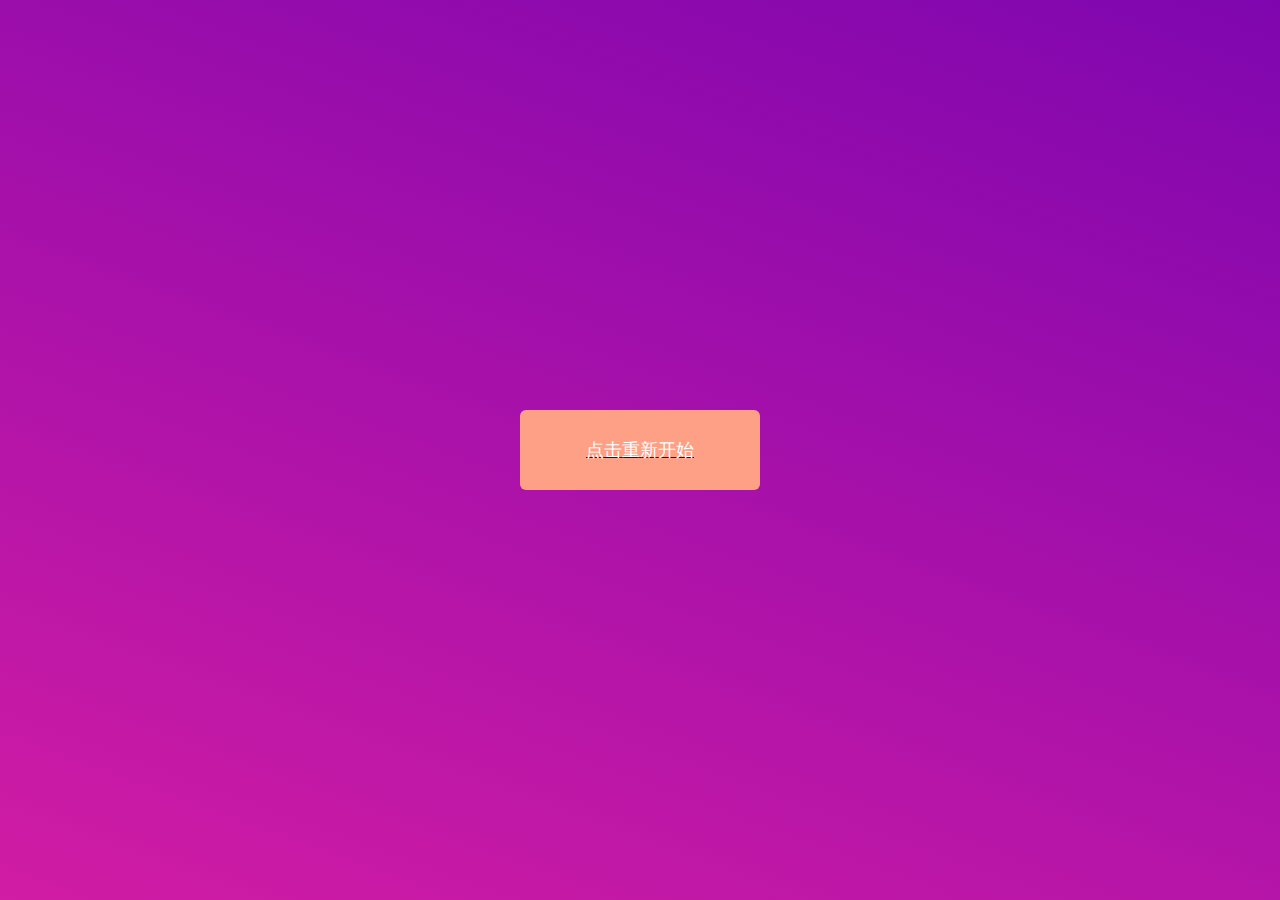
<file: templates/logout.html>
<!DOCTYPE html>
<html>

<head>
    <meta http-equiv="content-type" content="text/html; charset=utf-8">
    <meta name="viewport" content="width=device-width,initial-scale=1,maximum-scale=1,user-scalable=no">

    <title>退出</title>
    <link rel="stylesheet" href="../static/CSS/logout.css">
</head>

<body>
    <div class="container">
        <a href="{{url_for('login')}}"> <button class="btn">点击重新开始</button></a>
    </div>
</body>

</html>
</file>
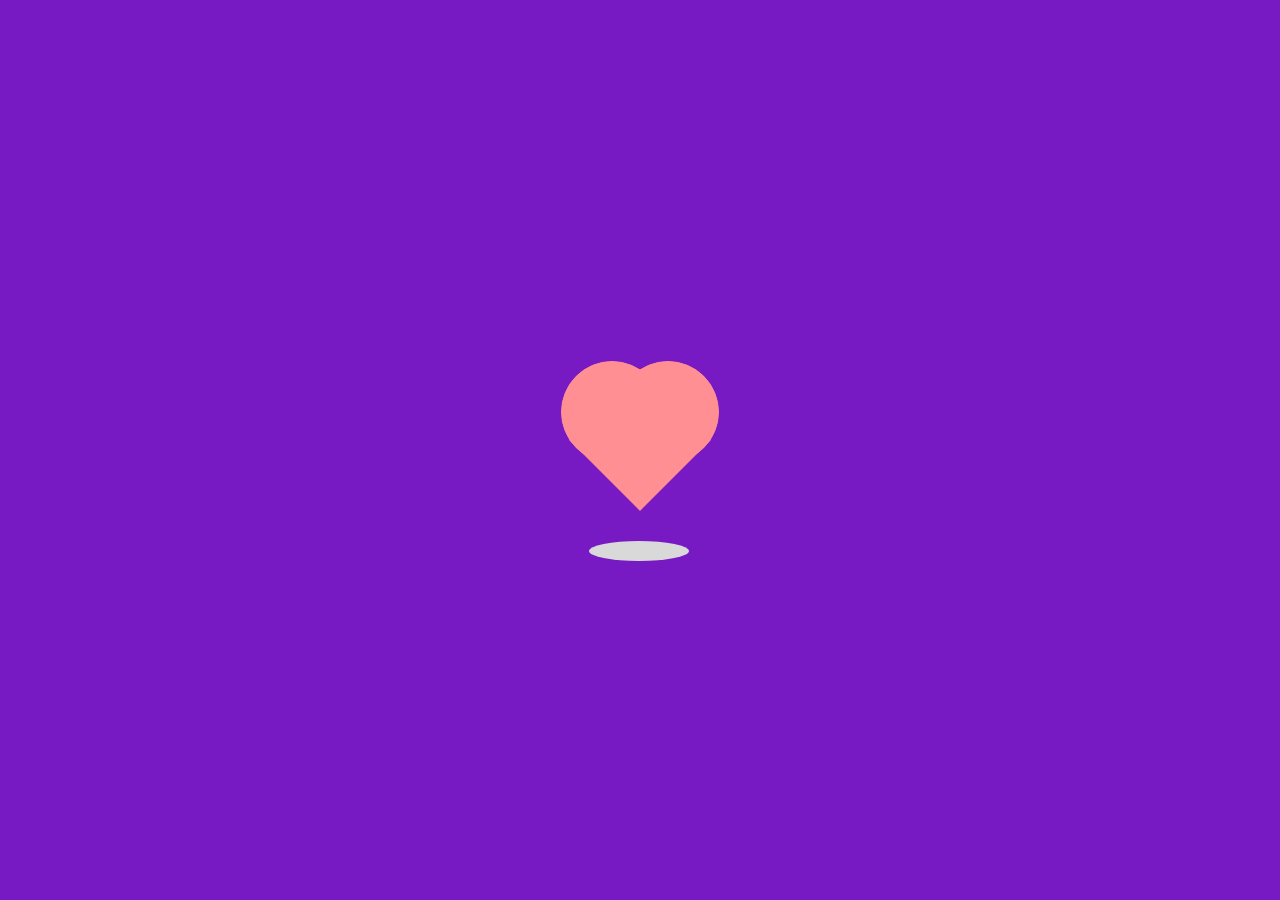
<file: templates/root.html>
<!DOCTYPE html>
<html>

<head>
    <meta http-equiv="content-type" content="text/html; charset=utf-8">
    <meta name="viewport" content="width=device-width,initial-scale=1,maximum-scale=1,user-scalable=no">

    <title>主页面</title>
    <link rel="stylesheet" href="../static/CSS/root.css">
</head>

<body>
    <div class="container">
        <a href= "{{url_for('login')}}">
            <div class="loading">
                <span></span>
                <span></span>
                <span></span>
            </div>
            <div class="shadow"></div>
        </a>
    </div>
</body>

</html>
</file>
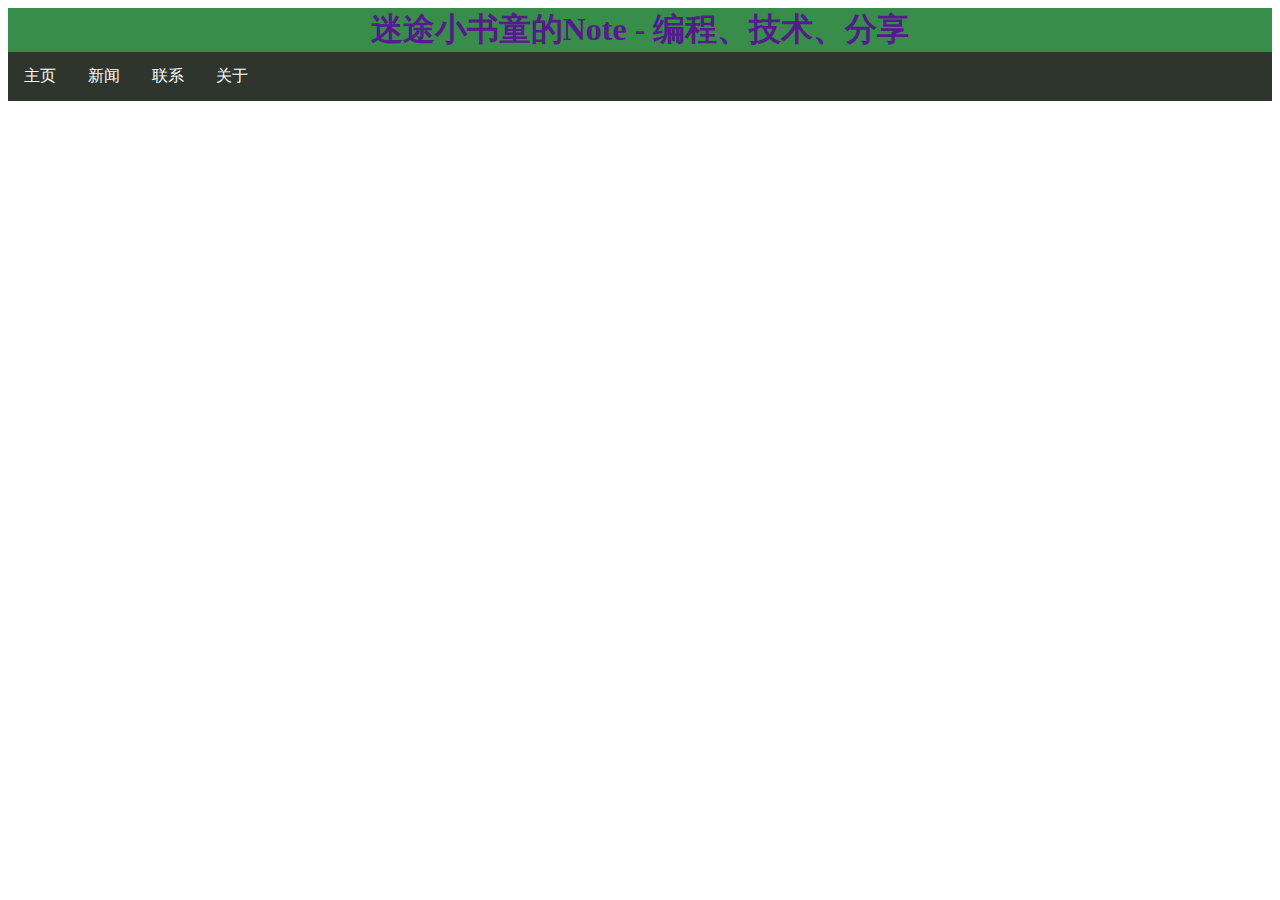
<file: templates/test.html>
<html>
    <head>
        <meta charset="UTF-8">
        <title>test</title>
        <link rel="stylesheet" href="../static/CSS/test.css">
    </head>
    <body>
        <div class="web-logo">
            <a href=""><h1>迷途小书童的Note  - 编程、技术、分享</h1></a>
        </div>
        <ul>
            <li><a href="#home">主页</a></li>
            <li><a href="#news">新闻</a></li>
            <li><a href="#contact">联系</a></li>
            <li ><a href="#about">关于</a></li>
        </ul>
    </body>
</html>
</file>
<file: static/CSS/logout.css>
*{
    /* 初始化 */
    margin: 0;
    padding: 0;
}
body{
    /* 100%窗口高度 */
    height: 100vh;
    /* 弹性布局 水平+垂直居中 */
    display: flex;
    justify-content: center;
    align-items: center;
    /* 渐变背景 */
    background: linear-gradient(200deg,#7f06af,#d11ca4);
}
.container{
    /* 定义3D元素距视图的距离 */
    perspective: 320px;
}
.btn{
    display: block;
    margin: 40px 0;
    width: 240px;
    height: 80px;
    border: none;
    background-color: #fda085;
    color: #fff;
    font-size: 18px;
    border-radius: 6px;
    outline: none;
    cursor: pointer;
    /* 动画过渡 */
    transition: 0.3s;
}
.btn:nth-child(1):hover{
    /* 沿X轴旋转15度 */
    transform: rotateX(15deg);
    /* 阴影 */
    box-shadow: 0 15px 15px rgba(225,95,65,0.56);
}
.btn:nth-child(2):hover{
    /* 沿X轴旋转-15度 */
    transform: rotateX(-15deg);
    /* 阴影 */
    box-shadow: 0 -15px 15px rgba(225,95,65,0.56);
}
.btn:nth-child(3):hover{
    /* 沿Y轴旋转15度 */
    transform: rotateY(15deg);
    /* 阴影 */
    box-shadow: -15px 0 15px rgba(225,95,65,0.56);
}
.btn:nth-child(4):hover{
    /* 沿Y轴旋转-15度 */
    transform: rotateY(-15deg);
    /* 阴影 */
    box-shadow: 15px 0 15px rgba(225,95,65,0.56);
}
</file>
<file: static/CSS/root.css>
*{
    /* 初始化 */
    margin: 0;
    padding: 0;
}
body{
    /* 100%窗口高度 */
    height: 100vh;
    /* 弹性布局 居中 */
    display: flex;
    justify-content: center;
    align-items: center;
    background-color: rgb(119, 26, 196);
}
.container{
    /* 绝对定位 */
    position: absolute;
    top: vh;
}
.loading{
    /* 执行动画：动画名 时长 贝塞尔曲线 无限次播放 */
    animation: rotate 2.5s cubic-bezier(0.75,0,0.5,1) infinite;
}
.loading span{
    width: 100px;
    height: 100px;
    display: block;
    position: absolute;
    background-color: #ff8f92;
    border: 1px solid #ff8f92;
    border-radius: 100%;
}
.loading span:nth-child(1){
    transform: translate(-28px,-28px);
    /* 执行动画：动画名 时长 贝塞尔曲线 无限次播放 */
    animation: animate1 2.5s cubic-bezier(0.75,0,0.5,1) infinite;
}
.loading span:nth-child(2){
    transform: translate(28px,-28px);
    /* 执行动画：动画名 时长 贝塞尔曲线 无限次播放 */
    animation: animate2 2.5s cubic-bezier(0.75,0,0.5,1) infinite;
}
.loading span:nth-child(3){
    position: relative;
    border-radius: 0;
    transform: scale(0.98) rotate(-45deg);
    /* 执行动画：动画名 时长 贝塞尔曲线 无限次播放 */
    animation: animate3 2.5s cubic-bezier(0.75,0,0.5,1) infinite;
}
/* 阴影部分 */
.shadow{
    position: relative;
    width: 100px;
    height: 20px;
    background-color: #d9d9d9;
    border-radius: 50%;
    top: 50px;
    animation: shadow 2.5s cubic-bezier(0.75,0,0.5,1) infinite;
}

/* 定义动画 */
/* 心形 左圆 */
@keyframes animate1 {
    60%{
        transform: scale(0.4);
    }
}
/* 心形 右圆 */
@keyframes animate2 {
    40%{
        transform: scale(0.4);
    }
}
/* 心形 中间部分 */
@keyframes animate3 {
    50%{
        border-radius: 100%;
        transform: scale(0.5) rotate(-45deg);
    }
    100%{
        transform: scale(0.98) rotate(-45deg);
    }
}
/* 再加个心形整体的旋转动画 */
@keyframes rotate {
    50%{
        transform: rotate(360deg);
    }
    100%{
        transform: rotate(720deg);
    }
}
/* 阴影动画 */
@keyframes shadow {
    50%{
        background-color: #f2f2f2;
        transform: scale(0.5);
    }
}
</file>
<file: static/CSS/test.css>
div.web-logo {
    text-align: center;
    background-color: #388d4a;
}

div.web-logo a{
    text-decoration: none;
    margin:0; 
    padding:0
}

div.web-logo h1{
    margin: 0;

}




ul {
    list-style-type: none;
    margin: 0;
    background-color: #2e352c;
    width: 100%;
    overflow: auto; /* 如果导航栏选项多，允许滚动 */
    padding: 0;
}

li {
    float: left;
}
 
li a {
    display: block;
    color: white;
    text-align: center;
    padding: 14px 16px;
    text-decoration: none;
}
 
/*鼠标移动到选项上修改背景颜色 */
li a:hover {
    background-color: #111;
}
</file>
